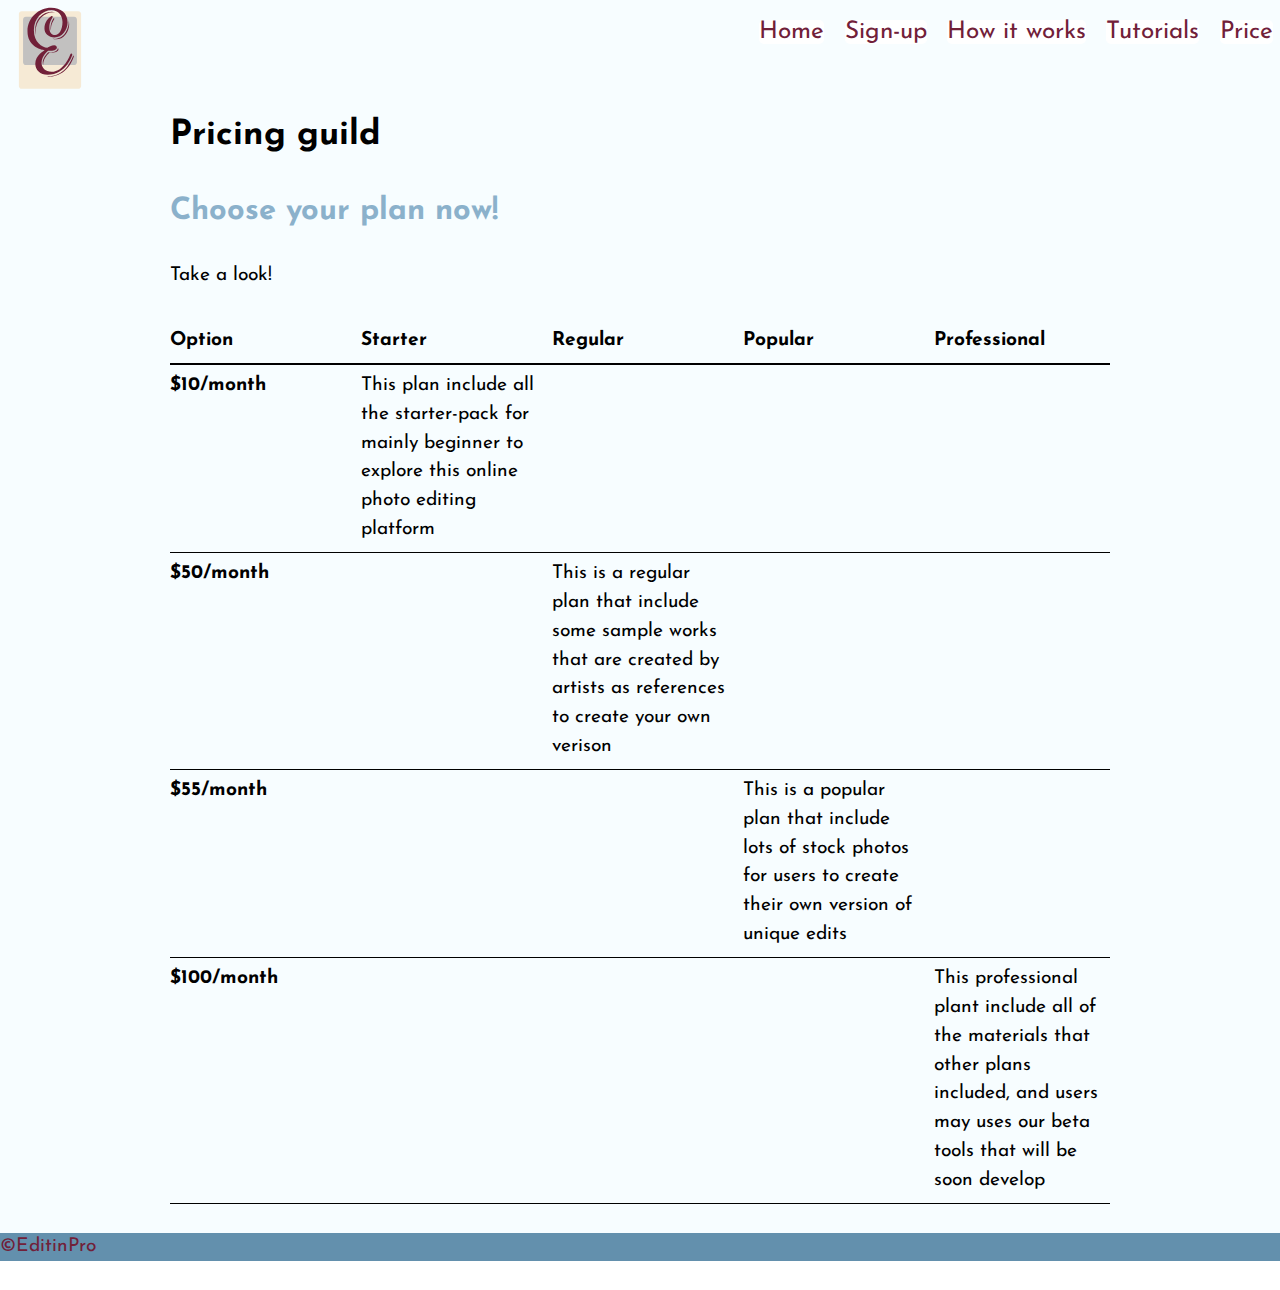
<file: pricing.html>
<!DOCTYPE html>
<html lang="en-ca">
<head>
  <meta charset="utf-8">
  <title>pricing</title>
  <meta name="viewport" content="width=device-width,initial-scale=1">
  <link href="css/modules.css" rel="stylesheet">
  <link href="css/grid.css" rel="stylesheet">
  <link href="css/type.css" rel="stylesheet">
  <link href="css/main.css" rel="stylesheet">
  <link href="https://fonts.googleapis.com/css?family=Josefin+Sans:400,600,700" rel="stylesheet">
</head>
<body>
  <header>
    <nav class="grid w-1">
      <div class="unit xs-1 s-1 m-1-3 l-1-3">
        <img class="logo" src="icon/logo.svg" alt="">
      </div>
      <ul class="push-1-2 list-group-inline unit xs-1 s-1 m-2-3 l-2-3 pad-t-1-2 text-right">
        <li class="gutter-1-4"><a class="current giga" href="index.html">Home</a></li>
        <li class="gutter-1-4"><a class="giga" href="sign-up.html">Sign-up</a></li>
        <li class="gutter-1-4"><a class="giga" href="tour.html">How it works</a></li>
        <li class="gutter-1-4"><a class="giga" href="#">Tutorials</a></li>
        <li class="gutter-1-4"><a class="giga" href="pricing.html">Price</a></li>
      </ul>
    </nav>
  </header>

  <main>
    <div class="gutter wrapper">
      <h1>Pricing guild</h1>
      <h2>Choose your plan now!</h2>

      <div class="table-wrapper scrollable">
        <table>
          <caption class="not-italic">Take a look!</caption>
          <thead>
            <tr>
              <th class="option">Option</th>
              <th class="starter">Starter</th>
              <th class="regular">Regular</th>
              <th class="popular">Popular</th>
              <th class="pro">Professional</th>
            </tr>
          </thead>
          <tbody>
            <tr>
              <th scope="row">$10/month</th>
              <td>This plan include all the starter-pack for mainly beginner to explore this online photo editing platform</td>
              <td>
              </td>
              <td>
              </td>
              <td>
              </td>
            </tr>
            <tr>
              <th scope="row">$50/month</th>
              <td>
              </td>
              <td>This is a regular plan that include some sample works that are created by artists as references to create your own verison</td>
              <td>
              </td>
              <td>
              </td>
            </tr>
            <tr>
              <th scope="row">$55/month</th>
              <td>
              </td>
              <td>
              </td>
              <td>This is a popular plan that include lots of stock photos for users to create their own version of unique edits </td>
              <td>
              </td>
            </tr>
            <tr>
              <th scope="row">$100/month</th>
              <td>
              </td>
              <td>
              </td>
              <td>
              </td>
              <td>This professional plant include all of the materials that other plans included, and users may uses our beta tools that will be soon develop</td>
            </tr>
          </tbody>
        </table>
      </div>
    </div>
  </main>

  <footer>
    <p>©EditinPro</p>
  </footer>
</body>
</html>
</file>
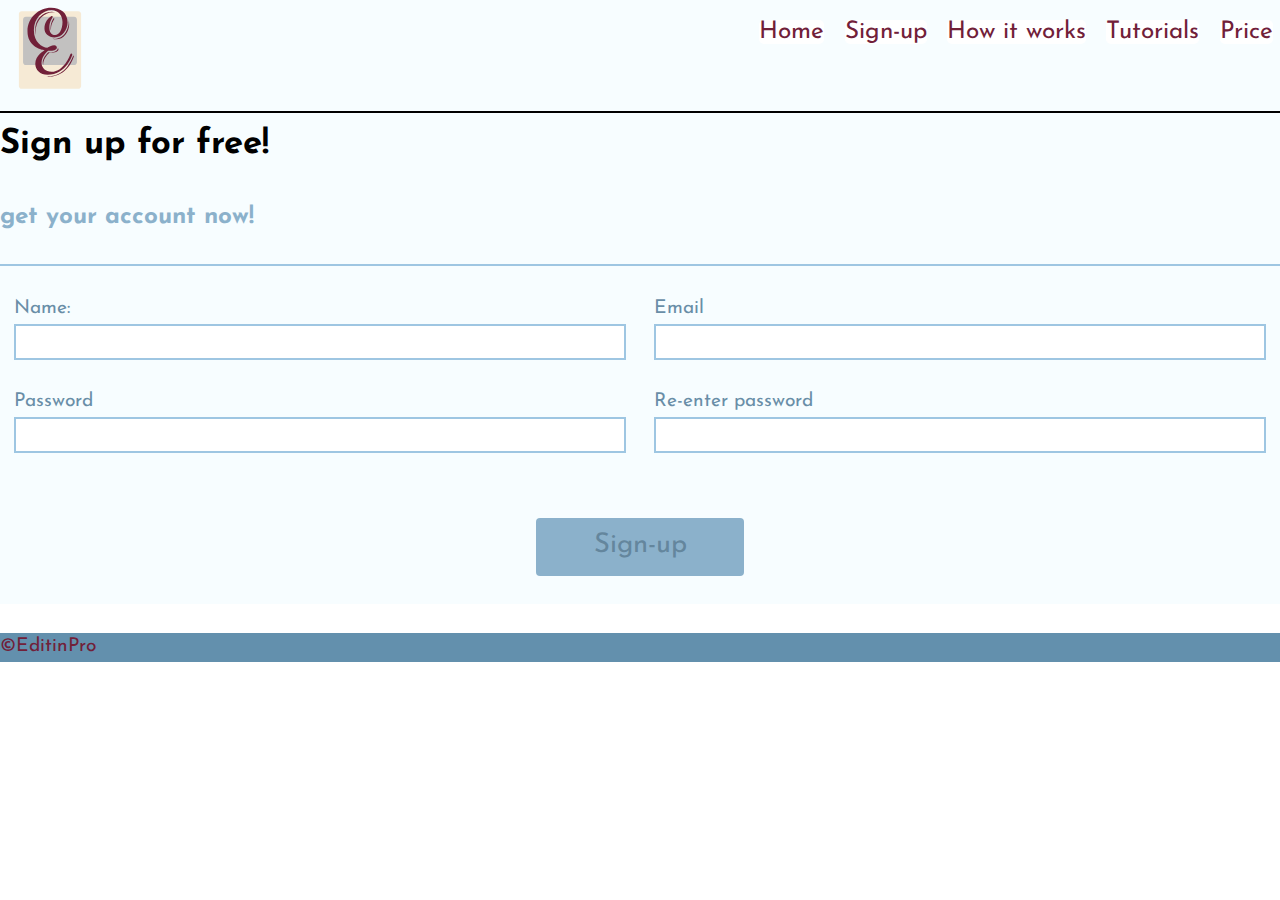
<file: sign-up.html>
<!DOCTYPE html>
<html lang="en-ca">
<head>
  <meta charset="utf-8">
  <title>Sign Up</title>
  <meta name="viewport" content="width=device-width,initial-scale=1">
  <link href="css/modules.css" rel="stylesheet">
  <link href="css/grid.css" rel="stylesheet">
  <link href="css/type.css" rel="stylesheet">
  <link href="css/main.css" rel="stylesheet">
  <link href="https://fonts.googleapis.com/css?family=Josefin+Sans:400,600,700" rel="stylesheet">
</head>
<body>
  <header>
    <nav class="grid w-1">
      <div class="unit xs-1 s-1 m-1-3 l-1-3">
        <img class="logo" src="icon/logo.svg" alt="">
      </div>
      <ul class="push-1-2 list-group-inline unit xs-1 s-1 m-2-3 l-2-3 pad-t-1-2 text-right">
        <li class="gutter-1-4"><a class="current giga" href="index.html">Home</a></li>
        <li class="gutter-1-4"><a class="giga" href="sign-up.html">Sign-up</a></li>
        <li class="gutter-1-4"><a class="giga" href="tour.html">How it works</a></li>
        <li class="gutter-1-4"><a class="giga" href="#">Tutorials</a></li>
        <li class="gutter-1-4"><a class="giga" href="pricing.html">Price</a></li>
      </ul>
    </nav>
  </header>
  <main>
    <form class="" action="https://formspree.io/chan0398@algonquinlive.com" method="POST">
      <fieldset>
        <h1 class="unit xs-1 s-1 m-1 l-1 bold push">Sign up for free!</h1>
        <h2 class="giga">get your account now!</h2>
        <hr>
        <div class="grid">
          <div class="unit xs-1 s-1 m-1-2 l-1-2 gutter-1-2 push">
            <label for="name">Name:</label>
            <input id="name">
          </div>
          <div class="unit xs-1 s-1 m-1-2 l-1-2 gutter-1-2 push">
            <label for="email">Email</label>
            <input id="email" type="email" name="email">
          </div>
          <div class="unit xs-1 s-1 m-1-2 l-1-2 gutter-1-2 push">
            <label for="password">Password</label>
            <input id="password" type="password" name="password">
          </div>
          <div class="unit xs-1 s-1 m-1-2 l-1-2 gutter-1-2">
            <label for="passwordtwo">Re-enter password</label>
            <input id="passwordtwo" type="password" name="password">
          </div>
        </div>
      </fieldset>
    </form>
    <div class="text-center push pad-b">
      <button class="tera gutter-2" type="submit">Sign-up</button>
    </div>
  </main>

  <footer>
    <p>©EditinPro</p>
  </footer>
</body>
</html>
</file>
<file: css/modules.css>
/*
 * Modulifier || Code released under the UNLICENSE
 * Code under other copyrights & licenses listed below.
 * https://modulifier.web-dev.tools/#responsive;images;list-group;embed;media-object;icons;hidden;positioning;nice-lists;forms;buttons;accessibility;print
 */

@-moz-viewport { width: device-width; scale: 1; }
@-ms-viewport { width: device-width; scale: 1; }
@-o-viewport { width: device-width; scale: 1; }
@-webkit-viewport { width: device-width; scale: 1; }
@viewport { width: device-width; scale: 1; }

html {
  box-sizing: border-box;
  -moz-text-size-adjust: 100%;
  -ms-text-size-adjust: 100%;
  -webkit-text-size-adjust: 100%;
  text-size-adjust: 100%;
}

*, *::before, *::after {
  box-sizing: inherit;
}

body {
  margin: 0;
}

article,
aside,
details,
figcaption,
figure,
footer,
header,
main,
menu,
nav,
section,
summary {
  display: block;
}

audio,
canvas,
progress,
video {
  display: inline-block;
  vertical-align: baseline;
}

template {
  display: none;
}

details {
  cursor: pointer;
}

audio:not([controls]) {
  display: none;
  height: 0;
}

a,
area,
button,
input,
label,
select,
textarea,
[tabindex] {
  -ms-touch-action: manipulation;
  touch-action: manipulation;
}

img {
  border: 0;
}

.img-flex {
  display: block;
  width: 100%;
}

svg {
  fill: currentColor;
}

svg:not(:root) {
  overflow: hidden;
}

svg.img-flex {
  width: 100%;
  height: 100%;
}

.image-replacement, .ir {
  overflow: hidden;
  direction: ltr;
  text-align: left;
  text-indent: 100%;
  white-space: nowrap;
}

.list-group, .list-group-inline, .list-group--inline {
  padding-left: 0;
  list-style-type: none;
}

.list-group > dd {
  margin-left: 0;
}

.list-group-inline::before,
.list-group-inline::after,
.list-group--inline::before,
.list-group--inline::after {
  content: "";
  display: table;
}

.list-group-inline::after,
.list-group--inline::after {
  clear: both;
}

.list-group-inline > li,
.list-group--inline > li {
  display: inline-block;
}

.list-group-inline > dt,
.list-group--inline > dt {
  clear: left;
  float: left;
  width: 11em;
}

.list-group-inline > dd,
.list-group--inline > dd {
  float: left;
  min-width: 12em;
}

.embed {
  margin-left: 0;
  margin-right: 0;
  overflow: hidden;
  position: relative;
  width: 100%;
}

.embed-1by1, .embed--1by1 {
  padding-top: 100%; /* Square */
}

.embed-4by3, .embed--4by3 {
  padding-top: 75%; /* Traditional TV/computer screens */
}

.embed-iso216, .embed--iso216 {
  padding-top: 70.92%; /* A-standard paper sizes */
}

.embed-3by2, .embed--3by2 {
  padding-top: 66.6%; /* Classic 35 mm film & most digital photos, landscape */
}

.embed-2by3, .embed--2by3 {
  padding-top: 150%; /* Classic 35 mm film & most digital photos, portrait */
}

.embed-golden, .embed--golden {
  padding-top: 61.8%; /* The Golden Ratio */
}

.embed-16by9, .embed--16by9 {
  padding-top: 56.25%; /* HD TV */
}

.embed-185by100, .embed--185by100 {
  padding-top: 54.05%; /* Common widescreen cinema */
}

.embed-24by10, .embed--24by10 {
  padding-top: 41.667%; /* Widescreen cinema: 2.4:1 */
}

.embed-3by1, .embed--3by1 {
  padding-top: 33.3333%; /* Panorama photos */
}

.embed-4by1, .embed--4by1 {
  padding-top: 25%; /* Polyvision */
}

.embed-5by1, .embed--5by1 {
  padding-top: 20%; /* Really wide... */
}

.embed-item, .embed__item {
  min-height: 100%;
  left: 0;
  position: absolute;
  top: 0;
  width: 100%;
}

.media {
  overflow: hidden;
}

.media-img, .media__img {
  float: left;
}

.media-img-reversed, .media__img--reversed {
  float: right;
}

.media-img-stacked, .media__img--stacked {
  float: none;
}

.media-body, .media__body {
  overflow: hidden;
  min-width: 12em; /* Slightly less than 200px, responsiveness built in */
}

.icon {
  display: inline-block;
  position: relative;
  background: transparent none no-repeat center center;
  background-size: contain;
  vertical-align: middle;
}

.i-16, .i--16 {
  height: 16px;
  width: 16px;
}

.i-18, .i--18 {
  height: 18px;
  width: 18px;
}

.i-24, .i--24 {
  height: 24px;
  width: 24px;
}

.i-32, .i--32 {
  height: 32px;
  width: 32px;
}

.i-48, .i--48 {
  height: 48px;
  width: 48px;
}

.i-64, .i--64 {
  height: 64px;
  width: 64px;
}

.i-96, .i--96 {
  height: 96px;
  width: 96px;
}

.i-128, .i--128 {
  height: 128px;
  width: 128px;
}

.i-192, .i--192 {
  height: 192px;
  width: 192px;
}

.i-256, .i--256 {
  height: 256px;
  width: 256px;
}

.icon img,
.icon svg {
  left: 0;
  height: 100%;
  position: absolute;
  top: 0;
  width: 100%;
  fill: currentColor;
}

.icon-label {
  vertical-align: middle;
}

.icon-link,
.icon-link:focus,
.icon-link:hover {
  text-decoration: none;
}

[hidden], .hidden {
  /* stylelint-disable declaration-no-important */
  display: none !important;
  visibility: hidden !important;
  /* stylelint-enable */
}

.visually-hidden {
  height: 1px;
  margin: -1px;
  overflow: hidden;
  padding: 0;
  position: absolute;
  width: 1px;
  border: 0;
  clip: rect(0 0 0 0);
}

.visually-hidden.focusable:active, .visually-hidden.focusable:focus {
  height: auto;
  margin: 0;
  overflow: visible;
  position: static;
  width: auto;
  clip: auto;
}

.invisible {
  visibility: hidden;
}

.chop,
.crop {
  overflow: hidden;
}

.truncate {
  max-width: 100%;
  overflow: hidden;
  width: 100%;
  text-overflow: ellipsis;
  white-space: nowrap;
}

.scrollable {
  max-width: 100%;
  overflow-x: auto;
  overflow-y: hidden;
  -webkit-overflow-scrolling: touch;
}

.clearfix::after {
  content: " ";
  display: block;
  clear: both;
}

.left {
  float: left;
}

.right {
  float: right;
}

.center-text,
.center-flow {
  text-align: center;
}

.center-block {
  margin-left: auto;
  margin-right: auto;
}

.no-auto-margins,
.not-centered {
  margin-left: 0;
  margin-right: 0;
}

.center-content,
.center-content-vertical,
.center-contents,
.center-contents-vertical {
  display: -webkit-flex;
  display: -ms-flexbox;
  display: flex;
  -webkit-justify-content: center;
  -ms-flex-pack: center;
  justify-content: center;
  -webkit-align-items: center;
  -ms-flex-align: center;
  align-items: center;
  -webkit-align-content: center;
  -ms-flex-line-pack: center;
  align-content: center;
  -webkit-flex-direction: column wrap;
  -ms-flex-direction: column wrap;
  flex-flow: column wrap;
}

.center-content-horizontal,
.center-contents-horizontal {
  display: -webkit-flex;
  display: -ms-flexbox;
  display: flex;
  -webkit-justify-content: center;
  -ms-flex-pack: center;
  justify-content: center;
  -webkit-align-items: center;
  -ms-flex-align: center;
  align-items: center;
  -webkit-align-content: center;
  -ms-flex-line-pack: center;
  align-content: center;
  -webkit-flex-direction: row wrap;
  -ms-flex-direction: row wrap;
  flex-flow: row wrap;
}

.inline {
  display: inline;
}

.block {
  display: block;
}

.inline-block, .ib {
  display: inline-block;
}

.valign-top {
  vertical-align: top;
}

.valign-bottom {
  vertical-align: bottom;
}

.valign-middle {
  vertical-align: middle;
}

.fixed {
  position: fixed;
}

.relative {
  position: relative;
}

[class*="pin-"],
.absolute {
  position: absolute;
}

.static {
  position: static;
}

.zindex-1 {
  z-index: 1;
}

.zindex-2 {
  z-index: 2;
}

.zindex-3 {
  z-index: 3;
}

.zindex-1000 {
  z-index: 1000;
}

.pin-top-left,
.pin-left-top,
.pin-tl,
.pin-lt {
  top: 0;
  left: 0;
}

.pin-top-right,
.pin-right-top,
.pin-tr,
.pin-rt {
  top: 0;
  right: 0;
}

.pin-bottom-left,
.pin-left-bottom,
.pin-bl,
.pin-lb {
  bottom: 0;
  left: 0;
}

.pin-bottom-right,
.pin-right-bottom,
.pin-br,
.pin-rb {
  bottom: 0;
  right: 0;
}

.pin-top-center,
.pin-center-top,
.pin-tc,
.pin-ct {
  left: 50%;
  top: 0;
  transform: translateX(-50%);
}

.pin-bottom-center,
.pin-center-bottom,
.pin-bc,
.pin-cb {
  bottom: 0;
  left: 50%;
  transform: translateX(-50%);
}

.pin-center-left,
.pin-left-center,
.pin-cl,
.pin-lc {
  left: 0;
  top: 50%;
  transform: translateY(-50%);
}

.pin-center-right,
.pin-right-center,
.pin-cr,
.pin-rc {
  right: 0;
  top: 50%;
  transform: translateY(-50%);
}

.pin-center, .pin-c {
  left: 50%;
  top: 50%;
  transform: translate(-50%, -50%);
}

.width-quarter, .w-1-4 {
  width: 25%;
}

.width-half, .w-1-2 {
  width: 50%;
}

.width-full, .w-1 {
  width: 100%;
}

.height-quarter, .h-1-4 {
  height: 25%;
}

.height-half, .h-1-2 {
  height: 50%;
}

.height-full, .h-1 {
  height: 100%;
}

ul {
  list-style-type: none;
}

ul > li::before {
  content: "·";
  float: left;
  margin-left: -1.6em;
  width: 1.3em;
  text-align: right;
}

ol {
  counter-reset: ol-simple-numbers;
  list-style-type: none;
}

ol > li::before {
  float: left;
  margin-left: -1.6em;
  width: 1.3em;
  counter-increment: ol-simple-numbers;
  content: counter(ol-simple-numbers);
  text-align: right;
}

.list-group > li::before,
.list-group-inline > li::before,
.list-group--inline > li::before {
  content: none;
}

/* stylelint-disable no-descending-specificity */

/*
 * (c) Nicolas Gallagher and Jonathan Neal of Normalize.css || MIT License
 *     https://necolas.github.io/normalize.css/
 */

button,
input,
optgroup,
select,
textarea {
  color: inherit;
  font: inherit;
  margin: 0;
}

button,
input {
  overflow: visible;
}

button,
select {
  text-transform: none;
}

button,
html [type="button"],
[type="reset"],
[type="submit"] {
  -webkit-appearance: button;
  cursor: pointer;
}

button[disabled],
html input[disabled] {
  cursor: default;
}

button::-moz-focus-inner,
input::-moz-focus-inner {
  border: 0;
  padding: 0;
}

[type="checkbox"],
[type="radio"] {
  opacity: 0;
  position: absolute;
  height: 1px;
  width: 1px;
}

[type="number"]::-webkit-inner-spin-button,
[type="number"]::-webkit-outer-spin-button {
  height: auto;
}

[type="search"]::-webkit-search-cancel-button,
[type="search"]::-webkit-search-decoration {
  -webkit-appearance: none;
}

fieldset {
  padding-left: 0;
  padding-right: 0;

  border: 0;
  border-top: 2px solid #666;
}

legend {
  color: inherit;
  display: table;
  max-width: 100%;
  padding: 0 .3em 0 0;
  white-space: normal;

  border: 0;

  font-weight: bold;
}

optgroup {
  font-weight: bold;
}

::-webkit-input-placeholder {
  color: inherit;
  opacity: .54;
}

::-webkit-file-upload-button {
  -webkit-appearance: button;
  font: inherit;
}

/* End Normalize.css code */

label,
.label-block {
  display: block;
  cursor: pointer;
}

[type="checkbox"] + label,
[type="radio"] + label,
.label-inline {
  display: inline-block;
}

input:not([type]),
[type="text"],
[type="number"],
[type="search"],
[type="url"],
[type="email"],
[type="password"],
[type="tel"],
[type="datetime-local"],
[type="month"],
[type="week"],
[type="date"],
[type="time"],
[type="range"],
select,
textarea {
  -moz-appearance: none;
  -webkit-appearance: none;
  appearance: none;
}

input,
textarea {
  display: block;
  width: 100%;

  background-color: #fff;
  border: 2px solid #666;
  border-radius: 0;

  vertical-align: middle;
}

label {
  vertical-align: middle;
}

textarea {
  max-width: 100%;
  min-height: 4em;
  overflow: auto;
}

[type="color"] {
  display: inline-block;
  width: 2em;
}

select {
  display: block;
  width: 100%;

  background-image: url("data:image/svg+xml,%3Csvg xmlns='http://www.w3.org/2000/svg' width='256' height='256' viewBox='0 0 256 256'%3E%3Cpath fill='none' stroke='%23000' stroke-miterlimit='10' stroke-width='70' d='M36.3 82.1l91.9 91.8 91.5-91.8'/%3E%3C/svg%3E");
  background-repeat: no-repeat;
  background-position: calc(100% - .4em) center;
  background-size: 18px auto;
  background-color: #fff;
  border: 2px solid #666;
  border-radius: 0;
}

[type="checkbox"] + label::before {
  content: " ";
  display: inline-block;
  height: 1.8em;
  margin-right: .3em;
  position: relative;
  vertical-align: middle;
  top: -.1em;
  width: 1.8em;

  background-color: #fff;
  background-size: cover;
  border: 2px solid #666;

  line-height: inherit;
}

[type="checkbox"]:checked + label::before {
  background-image: url("data:image/svg+xml,%3Csvg xmlns='http://www.w3.org/2000/svg' width='256' height='256' viewBox='0 0 256 256'%3E%3Cpath fill='none' stroke='%23000' stroke-miterlimit='10' stroke-width='50' d='M49.9 130.1l50.8 50.7L206.1 75.2'/%3E%3C/svg%3E");
}

[type="checkbox"]:focus + label::before {
  outline: 3px solid #000;
  z-index: 1000;
}

[type="radio"] + label::before {
  content: " ";
  display: inline-block;
  height: 1.8em;
  margin-right: .3em;
  position: relative;
  vertical-align: middle;
  top: -.1em;
  width: 1.8em;

  background-color: #fff;
  background-size: cover;
  border: 2px solid #666;
  border-radius: 50%;

  line-height: inherit;
}

[type="radio"]:checked + label::before {
  background-image: url("data:image/svg+xml,%3Csvg xmlns='http://www.w3.org/2000/svg' width='256' height='256' viewBox='0 0 256 256'%3E%3Ccircle cx='128' cy='128' r='70.4'/%3E%3C/svg%3E");
}

[type="radio"]:focus + label::before,
[type="radio"] + label:focus::before {
  box-shadow: 0 0 0 3px #000;
  z-index: 1000;
}

[type="range"] {
  border: 0;
  background-color: #fff;
}

[type="range"]::-webkit-slider-runnable-track {
  height: 6px;

  -webkit-appearance: none;
  appearance: none;
  background-color: #ccc;
  border: 0;
  border-radius: 3px;
}

[type="range"]:active::-webkit-slider-runnable-track {
  background-color: #ccc;
}

[type="range"]::-moz-range-track {
  height: 6px;

  -moz-appearance: none;
  appearance: none;
  background-color: #ccc;
  border: 0;
  border-radius: 3px;
}

[type="range"]:active::-moz-range-track {
  background-color: #ccc;
}

[type="range"]::-ms-track {
  height: 6px;

  -ms-appearance: none;
  appearance: none;
  background-color: #ccc;
  border: 0;
  border-radius: 3px;
}

[type="range"]:active::-ms-track {
  background-color: #ccc;
}

[type="range"]::-webkit-slider-thumb {
  margin-top: -4px;
  height: 16px;
  width: 16px;

  -webkit-appearance: none;
  appearance: none;
  background-color: #000;
  border: none;
  border-radius: 50%;
}

[type="range"]:hover::-webkit-slider-thumb {
  background-color: #000;
}

[type="range"]:active::-webkit-slider-thumb {
  background-color: #000;
}

[type="range"]::-moz-range-thumb {
  margin-top: -4px;
  height: 16px;
  width: 16px;

  -webkit-appearance: none;
  appearance: none;
  background-color: #000;
  border: none;
  border-radius: 50%;
}

[type="range"]:hover::-moz-range-thumb {
  background-color: #000;
}

[type="range"]:active::-moz-range-thumb {
  background-color: #000;
}

[type="range"]::-ms-thumb {
  margin-top: -4px;
  height: 16px;
  width: 16px;

  -webkit-appearance: none;
  appearance: none;
  background-color: #000;
  border: none;
  border-radius: 50%;
}

[type="range"]:hover::-ms-thumb {
  background-color: #000;
}

[type="range"]:active::-ms-thumb {
  background-color: #000;
}

[type="checkbox"].hide-custom-input + label::before,
[type="checkbox"] + .hide-custom-input::before,
[type="radio"].hide-custom-input + label::before,
[type="radio"] + .hide-custom-input::before {
  content: none;
  display: none;
}

/* stylelint-enable */

.link-box {
  display: block;
  text-decoration: none;
}

button,
.btn {
  cursor: pointer;
  display: inline-block;
  margin: 0;
  overflow: visible;
  padding: .375em .75em .42em;
  -webkit-appearance: none;
  -moz-appearance: none;
  appearance: none;
  background-color: #333;
  border-radius: 4px;
  border: 3px solid #333;
  color: #fff;
  font: inherit;
  text-decoration: none;
  text-transform: none;
}

button::-moz-focus-inner {
  border: 0;
  padding: 0;
}

button:focus,
button:hover,
.btn:focus,
.btn:hover {
  background-color: #000;
  border-color: #000;
  color: #fff;
}

button[disabled] {
  cursor: default;
}

.btn-light, .btn--light {
  background-color: #e2e2e2;
  border-color: #e2e2e2;
  color: #000;
}

.btn-light:focus,
.btn-light:hover,
.btn--light:focus,
.btn--light:hover {
  background-color: #666;
  border-color: #666;
  color: #fff;
}

.btn-ghost,
.btn--ghost {
  background-color: transparent;
  border-color: #333;
  color: #000;
}

.btn-ghost:focus,
.btn-ghost:hover,
.btn--ghost:focus,
.btn--ghost:hover {
  background-color: #e2e2e2;
  border-color: #000;
  color: #000;
}

.btn-link {
  display: inline;
  padding: 0;
  background-color: transparent;
  border-radius: 0;
  border: 0;
  color: inherit;
}

.btn-link:focus,
.btn-link:hover {
  background-color: transparent;
  color: inherit;
}

a:hover, a:active {
  outline: none;
}

a:focus,
[tabindex="0"]:focus,
details:focus,
summary:focus,
input:focus,
textarea:focus,
button:focus,
select:focus {
  outline: 3px solid #000;
  outline-offset: 0;
}

a:focus, [tabindex="0"]:focus {
  outline-offset: 3px;
}

.skip-links {
  margin: 0;
  padding: 0;
  list-style-type: none;
}

.skip-links > li::before {
  content: none; /* Remove the bullets if nice lists is selected */
}

.skip-links a,
.skip-links button {
  padding: .5em .75em;
  position: absolute;
  top: -10em;
  z-index: 10000; /* To make sure they're always on top */
  background-color: #000;
  border: 0;
  color: #fff;
  font-size: 1.125rem;
  font-weight: bold;
  text-decoration: none;
}

.skip-links a:focus,
.skip-links button:focus {
  outline-offset: 3px;
  top: 0;
}

[aria-busy="true"] {
  cursor: progress;
}

[aria-controls] {
  cursor: pointer;
}

[aria-disabled] {
  cursor: default;
}

.print-only {
  display: none;
  visibility: hidden;
}

@media print {

  .no-print {
    display: none;
    visibility: hidden;
  }

  .print-only {
    display: block;
    visibility: visible;
  }

  /*
   * (c) HTML5 Boilerplate || MIT License
   *     https://html5boilerplate.com/
   */

  /* stylelint-disable declaration-no-important */

  *, *::before, *::after, *::first-letter, *::first-line {
    background: none transparent !important;
    color: #000 !important;
    box-shadow: none !important;
    text-shadow: none !important;
  }

  /* stylelint-enable */

  a, a:visited {
    text-decoration: underline;
  }

  a[href]::after {
    content: " (" attr(href) ")";
  }

  abbr[title]::after {
    content: " (" attr(title) ")";
  }

  a[href^="#"]::after,
  a[href^="javascript:"]::after {
    content: "";
  }

  pre, blockquote {
    page-break-inside: avoid;
  }

  thead {
    display: table-header-group;
  }

  tr, img {
    page-break-inside: avoid;
  }

  p, h1, h2, h3, h4, h5, h6 {
    orphans: 3;
    widows: 3;
  }

  h1, h2, h3, h4, h5, h6 {
    page-break-after: avoid;
  }

  /* End HTML5 Boilerplate code */
}
</file>
<file: css/grid.css>
/*
  Gridifier || Code released under the UNLICENSE
  https://gridifier.web-dev.tools/#xs,4,0,0,0;s,4,25,0,0;m,4,38,1,1;l,4,60,1,1
*/

.grid {
  margin: 0;
  padding: 0;
  letter-spacing: -.31em;
  text-rendering: optimizeSpeed;
  display: -webkit-flex;
  display: -ms-flexbox;
  display: flex;
  -webkit-flex-flow: row wrap;
  -ms-flex-flow: row wrap;
  flex-flow: row wrap;
}

.grid-bottom {
  -webkit-align-items: flex-end;
  -ms-align-items: flex-end;
  align-items: flex-end;
}

.grid-middle {
  -webkit-align-items: center;
  -ms-align-items: center;
  align-items: center;
}

.grid-stretch {
  -webkit-align-items: stretch;
  -ms-align-items: stretch;
  align-items: stretch;
}

.opera-only :-o-prefocus,
.grid {
  word-spacing: -.43em;
}

.unit {
  letter-spacing: normal;
  text-rendering: auto;
  vertical-align: top;
  word-spacing: normal;
  display: inline-block;
  visibility: visible;
}

.grid-bottom .unit {
  vertical-align: bottom;
}

.grid-middle .unit {
  vertical-align: middle;
}

[class*="unit-push-"],
[class*="unit-pull-"] {
  position: relative;
}

.unit-xs-hidden {
  display: none;
  visibility: hidden;
}

.unit-xs-centered {
  margin: 0 auto;
}

.unit-xs-1,
.xs-1 {
  display: block;
  visibility: visible;
  width: 100%;
}

.unit-xs-1-2,
.xs-1-2 {
  width: 50%;
}

.unit-xs-1-3,
.xs-1-3 {
  width: 33.3333%;
}

.unit-xs-2-3,
.xs-2-3 {
  width: 66.6667%;
}

.unit-xs-1-4,
.xs-1-4 {
  width: 25%;
}

.unit-xs-3-4,
.xs-3-4 {
  width: 75%;
}

.unit-xs-1-2,
.xs-1-2,
.unit-xs-1-3,
.xs-1-3,
.unit-xs-2-3,
.xs-2-3,
.unit-xs-1-4,
.xs-1-4,
.unit-xs-3-4,
.xs-3-4 {
  display: inline-block;
  visibility: visible;
}

@media only screen and (min-width: 25em) {

  .unit-s-hidden {
    display: none;
    visibility: hidden;
  }

  .unit-s-centered {
    margin: 0 auto;
  }

  .unit-s-1,
  .s-1 {
    display: block;
    visibility: visible;
    width: 100%;
  }

  .unit-s-1-2,
  .s-1-2 {
    width: 50%;
  }

  .unit-s-1-3,
  .s-1-3 {
    width: 33.3333%;
  }

  .unit-s-2-3,
  .s-2-3 {
    width: 66.6667%;
  }

  .unit-s-1-4,
  .s-1-4 {
    width: 25%;
  }

  .unit-s-3-4,
  .s-3-4 {
    width: 75%;
  }

  .unit-s-1-2,
  .s-1-2,
  .unit-s-1-3,
  .s-1-3,
  .unit-s-2-3,
  .s-2-3,
  .unit-s-1-4,
  .s-1-4,
  .unit-s-3-4,
  .s-3-4 {
    display: inline-block;
    visibility: visible;
  }

}

@media only screen and (min-width: 38em) {

  .unit-m-hidden {
    display: none;
    visibility: hidden;
  }

  .unit-m-centered {
    margin: 0 auto;
  }

  .unit-m-1,
  .m-1 {
    display: block;
    visibility: visible;
    width: 100%;
  }

  .unit-offset-m-0 {
    margin-left: 0;
  }

  .unit-push-m-0,
  .unit-pull-m-0 {
    left: 0;
  }

  .unit-m-1-2,
  .m-1-2 {
    width: 50%;
  }

  .unit-offset-m-1-2 {
    margin-left: 50%;
  }

  .unit-push-m-1-2 {
    left: 50%;
  }

  .unit-pull-m-1-2 {
    left: -50%;
  }

  .unit-m-1-3,
  .m-1-3 {
    width: 33.3333%;
  }

  .unit-offset-m-1-3 {
    margin-left: 33.3333%;
  }

  .unit-push-m-1-3 {
    left: 33.3333%;
  }

  .unit-pull-m-1-3 {
    left: -33.3333%;
  }

  .unit-m-2-3,
  .m-2-3 {
    width: 66.6667%;
  }

  .unit-offset-m-2-3 {
    margin-left: 66.6667%;
  }

  .unit-push-m-2-3 {
    left: 66.6667%;
  }

  .unit-pull-m-2-3 {
    left: -66.6667%;
  }

  .unit-m-1-4,
  .m-1-4 {
    width: 25%;
  }

  .unit-offset-m-1-4 {
    margin-left: 25%;
  }

  .unit-push-m-1-4 {
    left: 25%;
  }

  .unit-pull-m-1-4 {
    left: -25%;
  }

  .unit-m-3-4,
  .m-3-4 {
    width: 75%;
  }

  .unit-offset-m-3-4 {
    margin-left: 75%;
  }

  .unit-push-m-3-4 {
    left: 75%;
  }

  .unit-pull-m-3-4 {
    left: -75%;
  }

  .unit-m-1-2,
  .m-1-2,
  .unit-m-1-3,
  .m-1-3,
  .unit-m-2-3,
  .m-2-3,
  .unit-m-1-4,
  .m-1-4,
  .unit-m-3-4,
  .m-3-4 {
    display: inline-block;
    visibility: visible;
  }

}

@media only screen and (min-width: 60em) {

  .unit-l-hidden {
    display: none;
    visibility: hidden;
  }

  .unit-l-centered {
    margin: 0 auto;
  }

  .unit-l-1,
  .l-1 {
    display: block;
    visibility: visible;
    width: 100%;
  }

  .unit-offset-l-0 {
    margin-left: 0;
  }

  .unit-push-l-0,
  .unit-pull-l-0 {
    left: 0;
  }

  .unit-l-1-2,
  .l-1-2 {
    width: 50%;
  }

  .unit-offset-l-1-2 {
    margin-left: 50%;
  }

  .unit-push-l-1-2 {
    left: 50%;
  }

  .unit-pull-l-1-2 {
    left: -50%;
  }

  .unit-l-1-3,
  .l-1-3 {
    width: 33.3333%;
  }

  .unit-offset-l-1-3 {
    margin-left: 33.3333%;
  }

  .unit-push-l-1-3 {
    left: 33.3333%;
  }

  .unit-pull-l-1-3 {
    left: -33.3333%;
  }

  .unit-l-2-3,
  .l-2-3 {
    width: 66.6667%;
  }

  .unit-offset-l-2-3 {
    margin-left: 66.6667%;
  }

  .unit-push-l-2-3 {
    left: 66.6667%;
  }

  .unit-pull-l-2-3 {
    left: -66.6667%;
  }

  .unit-l-1-4,
  .l-1-4 {
    width: 25%;
  }

  .unit-offset-l-1-4 {
    margin-left: 25%;
  }

  .unit-push-l-1-4 {
    left: 25%;
  }

  .unit-pull-l-1-4 {
    left: -25%;
  }

  .unit-l-3-4,
  .l-3-4 {
    width: 75%;
  }

  .unit-offset-l-3-4 {
    margin-left: 75%;
  }

  .unit-push-l-3-4 {
    left: 75%;
  }

  .unit-pull-l-3-4 {
    left: -75%;
  }

  .unit-l-1-2,
  .l-1-2,
  .unit-l-1-3,
  .l-1-3,
  .unit-l-2-3,
  .l-2-3,
  .unit-l-1-4,
  .l-1-4,
  .unit-l-3-4,
  .l-3-4 {
    display: inline-block;
    visibility: visible;
  }

}

.unit-content-distribute,
.content-distribute {
  display: -ms-flexbox;
  display: -webkit-flex;
  display: flex;
  -ms-flex-direction: column;
  -webkit-flex-direction: column;
  flex-direction: column;
  -ms-flex-pack: justify;
  -webkit-justify-content: space-between;
  justify-content: space-between;
}

.unit-content-center,
.unit-content-center-vertical {
  display: -webkit-flex;
  display: -ms-flexbox;
  display: flex;
  -webkit-justify-content: center;
  -ms-flex-pack: center;
  justify-content: center;
  -webkit-align-items: center;
  -ms-flex-align: center;
  align-items: center;
  -webkit-align-content: center;
  -ms-flex-line-pack: center;
  align-content: center;
  -webkit-flex-direction: column wrap;
  -ms-flex-direction: column wrap;
  flex-flow: column wrap;
}

.unit-content-center-horizontal {
  display: -webkit-flex;
  display: -ms-flexbox;
  display: flex;
  -webkit-justify-content: center;
  -ms-flex-pack: center;
  justify-content: center;
  -webkit-align-items: center;
  -ms-flex-align: center;
  align-items: center;
  -webkit-align-content: center;
  -ms-flex-line-pack: center;
  align-content: center;
  -webkit-flex-direction: row wrap;
  -ms-flex-direction: row wrap;
  flex-flow: row wrap;
}

.content-fill,
.content-stretch {
  -ms-flex-grow: 2;
  -webkit-flex-grow: 2;
  flex-grow: 2;
  max-width: 100%; /* @bugfix: IE 10, 11 */
}

.content-shrink {
  -ms-align-self: center;
  -webkit-align-self: center;
  align-self: center;
}
</file>
<file: css/type.css>
/*
  Typografier || Code released under the UNLICENSE
  https://typografier.web-dev.tools/#0,100,1.3,1.067,0;38,110,1.4,1.125,1;60,120,1.5,1.125,1;90,130,1.5,1.125,1
*/

html {
  font-size: 100%;
  line-height: 1.3;
}

a {
  background-color: transparent;
  -webkit-text-decoration-skip: objects;
}

sub,
sup {
  font-size: 75%;
  line-height: 1px;
  position: relative;
  vertical-align: baseline;
}

sup {
  top: -.5em;
}

sub {
  bottom: -.25em;
}

pre,
code,
kbd,
samp {
  font-size: 100%;
}

abbr[title] {
  border-bottom: none;
  text-decoration: underline;
  text-decoration: underline dotted;
}

b,
strong {
  font-weight: bold;
}

dfn,
caption {
  font-style: italic;
}

hr {
  border: 0;
  border-top: 2px solid #000;
  height: 0;
}

table {
  border-collapse: collapse;
  border-spacing: 0;
  width: 100%;
  table-layout: fixed;
}

caption {
  text-align: left;
}

th,
td {
  border-bottom: 1px solid #000;
  text-align: left;
  vertical-align: top;
}

thead th {
  vertical-align: bottom;

  border-bottom-width: 2px;
}

.text-left {
  text-align: left;
}

.text-right {
  text-align: right;
}

.text-center {
  text-align: center;
}

.normal {
  font-weight: normal;
  font-style: normal;
}

.not-bold {
  font-weight: normal;
}

.not-italic {
  font-style: normal;
}

.bold {
  font-weight: bold;
}

.italic {
  font-style: italic;
}

.text-upper {
  text-transform: uppercase;
}

.text-lower {
  text-transform: lowercase;
}

.wrapper {
  margin-left: auto;
  margin-right: auto;
  max-width: 52em;
  width: 100%;
}

.wrapper-no-center {
  max-width: 52em;
  width: 100%;
}

.max-length {
  margin-left: auto;
  margin-right: auto;
  max-width: 36em;
  width: 100%;
}

.max-length-no-center {
  max-width: 36em;
  width: 100%;
}

h1,
h2,
h3,
h4,
h5,
h6,
p,
ul,
ol,
dl,
dd,
figure,
blockquote,
details,
hr,
fieldset,
pre,
table,
caption {
  margin: 0 0 1.3rem;
}

.yotta {
  font-size: 1.5745rem;
  line-height: 2.275rem;
}

.zetta {
  font-size: 1.4757rem;
  line-height: 1.95rem;
}

h1,
.exa {
  font-size: 1.383rem;
  line-height: 1.95rem;
}

h2,
.peta {
  font-size: 1.2962rem;
  line-height: 1.95rem;
}

h3,
.tera {
  font-size: 1.2148rem;
  line-height: 1.625rem;
}

h4,
.giga {
  font-size: 1.1385rem;
  line-height: 1.625rem;
}

h5,
.mega {
  font-size: 1.067rem;
  line-height: 1.625rem;
}

h6,
.kilo,
input,
textarea {
  font-size: 1rem;
  line-height: 1.3rem;
}

small,
.milli {
  font-size: .9372rem;
  line-height: 1.3rem;
}

.micro {
  font-size: .8784rem;
  line-height: 1.3rem;
}

ul {
  padding-left: 1em;
}

ol {
  padding-left: 1.6em;
}

input,
option,
select {
  height: calc(1.3rem + .1625rem + .1625rem);
}

[type="color"] {
  width: calc(1.3rem + .1625rem + .1625rem);
}

[type="checkbox"],
[type="radio"] {
  display: inline-block;
  height: auto;
}

.push {
  margin-bottom: 1.3rem;
}

.push-none,
.push-0 {
  margin-bottom: 0;
}

.push-double,
.push-2 {
  margin-bottom: 2.6rem;
}

.push-half,
.push-1-2 {
  margin-bottom: .65rem;
}

.push-quarter,
.push-1-4 {
  margin-bottom: .325rem;
}

.push-eighth,
.push-1-8 {
  margin-bottom: .1625rem;
}

.push-right-eighth,
.push-r-1-8 {
  margin-right: .1625rem;
}

.push-right-quarter,
.push-r-1-4 {
  margin-right: .325rem;
}

.push-right-half,
.push-r-1-2 {
  margin-right: .65rem;
}

.push-right,
.push-r {
  margin-right: 1.3rem;
}

.pad-top,
.pad-t {
  padding-top: 1.3rem;
}

.pad-bottom,
.pad-b {
  padding-bottom: 1.3rem;
}

.pad-top-double,
.pad-t-2 {
  padding-top: 2.6rem;
}

.pad-bottom-double,
.pad-b-2 {
  padding-bottom: 2.6rem;
}

.pad-top-half,
.pad-t-1-2 {
  padding-top: .65rem;
}

.pad-bottom-half,
.pad-b-1-2 {
  padding-bottom: .65rem;
}

.pad-top-quarter,
.pad-t-1-4 {
  padding-top: .325rem;
}

.pad-bottom-quarter,
.pad-b-1-4 {
  padding-bottom: .325rem;
}

.pad-top-eighth,
.pad-t-1-8 {
  padding-top: .1625rem;
}

.pad-bottom-eighth,
.pad-b-1-8 {
  padding-bottom: .1625rem;
}

.island {
  padding: 1.3rem;
}

.island-double,
.island-2 {
  padding: 2.6rem;
}

.island-half,
.island-1-2 {
  padding: .65rem;
}

.island-quarter,
.island-1-4,
td,
table th {
  padding: .325rem;
}

.island-eighth,
.island-1-8,
input:not([type="checkbox"]),
input:not([type="radio"]),
textarea {
  padding: .1625rem;
}

.gutter {
  padding-left: 1.3rem;
  padding-right: 1.3rem;
}

.gutter-double,
.gutter-2 {
  padding-left: 2.6rem;
  padding-right: 2.6rem;
}

.gutter-half,
.gutter-1-2 {
  padding-left: .65rem;
  padding-right: .65rem;
}

.gutter-quarter,
.gutter-1-4,
caption {
  padding-left: .325rem;
  padding-right: .325rem;
}

.gutter-eighth,
.gutter-1-8 {
  padding-left: .1625rem;
  padding-right: .1625rem;
}

select {
  padding: 0 .1625rem;
}

fieldset {
  padding: .325rem 0;

  border: 0;
  border-top: 2px solid #000;
}

legend {
  padding-right: .325rem;
}

@media only screen and (min-width: 38em) {

  html {
    font-size: 110%;
    line-height: 1.4;
  }

  h1,
  h2,
  h3,
  h4,
  h5,
  h6,
  p,
  ul,
  ol,
  dl,
  dd,
  figure,
  blockquote,
  details,
  hr,
  fieldset,
  pre,
  table,
  caption {
    margin: 0 0 1.4rem;
  }

  .yotta {
    font-size: 2.2807rem;
    line-height: 3.15rem;
  }

  .zetta {
    font-size: 2.0273rem;
    line-height: 2.8rem;
  }

  h1,
  .exa {
    font-size: 1.802rem;
    line-height: 2.45rem;
  }

  h2,
  .peta {
    font-size: 1.6018rem;
    line-height: 2.1rem;
  }

  h3,
  .tera {
    font-size: 1.4238rem;
    line-height: 2.1rem;
  }

  h4,
  .giga {
    font-size: 1.2656rem;
    line-height: 1.75rem;
  }

  h5,
  .mega {
    font-size: 1.125rem;
    line-height: 1.75rem;
  }

  h6,
  .kilo,
  input,
  textarea {
    font-size: 1rem;
    line-height: 1.4rem;
  }

  small,
  .milli {
    font-size: .8889rem;
    line-height: 1.4rem;
  }

  .micro {
    font-size: .7901rem;
    line-height: 1.4rem;
  }

  ul,
  ol {
    padding-left: 0;
  }

  ul ul,
  ol ul {
    padding-left: 1em;
  }

  ol ol,
  ul ol {
    padding-left: 1.6em;
  }

  .hang-punc {
    float: left;
    margin-left: -1.4em;
    text-align: right;
    width: 1.3em;
  }

  table {
    margin-left: -.35rem;
    margin-right: -.35rem;
    width: calc(100% + .35rem + .35rem);
  }

  input,
  option,
  select {
    height: calc(1.4rem + .175rem + .175rem);
  }

  [type="color"] {
    width: calc(1.4rem + .175rem + .175rem);
  }

  [type="checkbox"],
  [type="radio"] {
    display: inline-block;
    height: auto;
  }

  .push {
    margin-bottom: 1.4rem;
  }

  .push-none,
  .push-0 {
    margin-bottom: 0;
  }

  .push-double,
  .push-2 {
    margin-bottom: 2.8rem;
  }

  .push-half,
  .push-1-2 {
    margin-bottom: .7rem;
  }

  .push-quarter,
  .push-1-4 {
    margin-bottom: .35rem;
  }

  .push-eighth,
  .push-1-8 {
    margin-bottom: .175rem;
  }

  .push-right-eighth,
  .push-r-1-8 {
    margin-right: .175rem;
  }

  .push-right-quarter,
  .push-r-1-4 {
    margin-right: .35rem;
  }

  .push-right-half,
  .push-r-1-2 {
    margin-right: .7rem;
  }

  .push-right,
  .push-r {
    margin-right: 1.4rem;
  }

  .pad-top,
  .pad-t {
    padding-top: 1.4rem;
  }

  .pad-bottom,
  .pad-b {
    padding-bottom: 1.4rem;
  }

  .pad-top-double,
  .pad-t-2 {
    padding-top: 2.8rem;
  }

  .pad-bottom-double,
  .pad-b-2 {
    padding-bottom: 2.8rem;
  }

  .pad-top-half,
  .pad-t-1-2 {
    padding-top: .7rem;
  }

  .pad-bottom-half,
  .pad-b-1-2 {
    padding-bottom: .7rem;
  }

  .pad-top-quarter,
  .pad-t-1-4 {
    padding-top: .35rem;
  }

  .pad-bottom-quarter,
  .pad-b-1-4 {
    padding-bottom: .35rem;
  }

  .pad-top-eighth,
  .pad-t-1-8 {
    padding-top: .175rem;
  }

  .pad-bottom-eighth,
  .pad-b-1-8 {
    padding-bottom: .175rem;
  }

  .island {
    padding: 1.4rem;
  }

  .island-double,
  .island-2 {
    padding: 2.8rem;
  }

  .island-half,
  .island-1-2 {
    padding: .7rem;
  }

  .island-quarter,
  .island-1-4,
  td,
  table th {
    padding: .35rem;
  }

  .island-eighth,
  .island-1-8,
  input:not([type="checkbox"]),
  input:not([type="radio"]),
  textarea {
    padding: .175rem;
  }

  .gutter {
    padding-left: 1.4rem;
    padding-right: 1.4rem;
  }

  .gutter-double,
  .gutter-2 {
    padding-left: 2.8rem;
    padding-right: 2.8rem;
  }

  .gutter-half,
  .gutter-1-2 {
    padding-left: .7rem;
    padding-right: .7rem;
  }

  .gutter-quarter,
  .gutter-1-4,
  caption {
    padding-left: .35rem;
    padding-right: .35rem;
  }

  .gutter-eighth,
  .gutter-1-8 {
    padding-left: .175rem;
    padding-right: .175rem;
  }

  select {
    padding: 0 .175rem;
  }

  fieldset {
    padding: .35rem 0;

    border: 0;
    border-top: 2px solid #000;
  }

  legend {
    padding-right: .35rem;
  }

}

@media only screen and (min-width: 60em) {

  html {
    font-size: 120%;
    line-height: 1.5;
  }

  h1,
  h2,
  h3,
  h4,
  h5,
  h6,
  p,
  ul,
  ol,
  dl,
  dd,
  figure,
  blockquote,
  details,
  hr,
  fieldset,
  pre,
  table,
  caption {
    margin: 0 0 1.5rem;
  }

  .yotta {
    font-size: 2.2807rem;
    line-height: 3rem;
  }

  .zetta {
    font-size: 2.0273rem;
    line-height: 3rem;
  }

  h1,
  .exa {
    font-size: 1.802rem;
    line-height: 2.625rem;
  }

  h2,
  .peta {
    font-size: 1.6018rem;
    line-height: 2.25rem;
  }

  h3,
  .tera {
    font-size: 1.4238rem;
    line-height: 1.875rem;
  }

  h4,
  .giga {
    font-size: 1.2656rem;
    line-height: 1.875rem;
  }

  h5,
  .mega {
    font-size: 1.125rem;
    line-height: 1.5rem;
  }

  h6,
  .kilo,
  input,
  textarea {
    font-size: 1rem;
    line-height: 1.5rem;
  }

  small,
  .milli {
    font-size: .8889rem;
    line-height: 1.5rem;
  }

  .micro {
    font-size: .7901rem;
    line-height: 1.5rem;
  }

  ul,
  ol {
    padding-left: 0;
  }

  ul ul,
  ol ul {
    padding-left: 1em;
  }

  ol ol,
  ul ol {
    padding-left: 1.6em;
  }

  .hang-punc {
    float: left;
    margin-left: -1.4em;
    text-align: right;
    width: 1.3em;
  }

  table {
    margin-left: -.375rem;
    margin-right: -.375rem;
    width: calc(100% + .375rem + .375rem);
  }

  input,
  option,
  select {
    height: calc(1.5rem + .1875rem + .1875rem);
  }

  [type="color"] {
    width: calc(1.5rem + .1875rem + .1875rem);
  }

  [type="checkbox"],
  [type="radio"] {
    display: inline-block;
    height: auto;
  }

  .push {
    margin-bottom: 1.5rem;
  }

  .push-none,
  .push-0 {
    margin-bottom: 0;
  }

  .push-double,
  .push-2 {
    margin-bottom: 3rem;
  }

  .push-half,
  .push-1-2 {
    margin-bottom: .75rem;
  }

  .push-quarter,
  .push-1-4 {
    margin-bottom: .375rem;
  }

  .push-eighth,
  .push-1-8 {
    margin-bottom: .1875rem;
  }

  .push-right-eighth,
  .push-r-1-8 {
    margin-right: .1875rem;
  }

  .push-right-quarter,
  .push-r-1-4 {
    margin-right: .375rem;
  }

  .push-right-half,
  .push-r-1-2 {
    margin-right: .75rem;
  }

  .push-right,
  .push-r {
    margin-right: 1.5rem;
  }

  .pad-top,
  .pad-t {
    padding-top: 1.5rem;
  }

  .pad-bottom,
  .pad-b {
    padding-bottom: 1.5rem;
  }

  .pad-top-double,
  .pad-t-2 {
    padding-top: 3rem;
  }

  .pad-bottom-double,
  .pad-b-2 {
    padding-bottom: 3rem;
  }

  .pad-top-half,
  .pad-t-1-2 {
    padding-top: .75rem;
  }

  .pad-bottom-half,
  .pad-b-1-2 {
    padding-bottom: .75rem;
  }

  .pad-top-quarter,
  .pad-t-1-4 {
    padding-top: .375rem;
  }

  .pad-bottom-quarter,
  .pad-b-1-4 {
    padding-bottom: .375rem;
  }

  .pad-top-eighth,
  .pad-t-1-8 {
    padding-top: .1875rem;
  }

  .pad-bottom-eighth,
  .pad-b-1-8 {
    padding-bottom: .1875rem;
  }

  .island {
    padding: 1.5rem;
  }

  .island-double,
  .island-2 {
    padding: 3rem;
  }

  .island-half,
  .island-1-2 {
    padding: .75rem;
  }

  .island-quarter,
  .island-1-4,
  td,
  table th {
    padding: .375rem;
  }

  .island-eighth,
  .island-1-8,
  input:not([type="checkbox"]),
  input:not([type="radio"]),
  textarea {
    padding: .1875rem;
  }

  .gutter {
    padding-left: 1.5rem;
    padding-right: 1.5rem;
  }

  .gutter-double,
  .gutter-2 {
    padding-left: 3rem;
    padding-right: 3rem;
  }

  .gutter-half,
  .gutter-1-2 {
    padding-left: .75rem;
    padding-right: .75rem;
  }

  .gutter-quarter,
  .gutter-1-4,
  caption {
    padding-left: .375rem;
    padding-right: .375rem;
  }

  .gutter-eighth,
  .gutter-1-8 {
    padding-left: .1875rem;
    padding-right: .1875rem;
  }

  select {
    padding: 0 .1875rem;
  }

  fieldset {
    padding: .375rem 0;

    border: 0;
    border-top: 2px solid #000;
  }

  legend {
    padding-right: .375rem;
  }

}

@media only screen and (min-width: 90em) {

  html {
    font-size: 130%;
    line-height: 1.5;
  }

  h1,
  h2,
  h3,
  h4,
  h5,
  h6,
  p,
  ul,
  ol,
  dl,
  dd,
  figure,
  blockquote,
  details,
  hr,
  fieldset,
  pre,
  table,
  caption {
    margin: 0 0 1.5rem;
  }

  .yotta {
    font-size: 2.2807rem;
    line-height: 3rem;
  }

  .zetta {
    font-size: 2.0273rem;
    line-height: 3rem;
  }

  h1,
  .exa {
    font-size: 1.802rem;
    line-height: 2.625rem;
  }

  h2,
  .peta {
    font-size: 1.6018rem;
    line-height: 2.25rem;
  }

  h3,
  .tera {
    font-size: 1.4238rem;
    line-height: 1.875rem;
  }

  h4,
  .giga {
    font-size: 1.2656rem;
    line-height: 1.875rem;
  }

  h5,
  .mega {
    font-size: 1.125rem;
    line-height: 1.5rem;
  }

  h6,
  .kilo,
  input,
  textarea {
    font-size: 1rem;
    line-height: 1.5rem;
  }

  small,
  .milli {
    font-size: .8889rem;
    line-height: 1.5rem;
  }

  .micro {
    font-size: .7901rem;
    line-height: 1.5rem;
  }

  ul,
  ol {
    padding-left: 0;
  }

  ul ul,
  ol ul {
    padding-left: 1em;
  }

  ol ol,
  ul ol {
    padding-left: 1.6em;
  }

  .hang-punc {
    float: left;
    margin-left: -1.4em;
    text-align: right;
    width: 1.3em;
  }

  table {
    margin-left: -.375rem;
    margin-right: -.375rem;
    width: calc(100% + .375rem + .375rem);
  }

  input,
  option,
  select {
    height: calc(1.5rem + .1875rem + .1875rem);
  }

  [type="color"] {
    width: calc(1.5rem + .1875rem + .1875rem);
  }

  [type="checkbox"],
  [type="radio"] {
    display: inline-block;
    height: auto;
  }

  .push {
    margin-bottom: 1.5rem;
  }

  .push-none,
  .push-0 {
    margin-bottom: 0;
  }

  .push-double,
  .push-2 {
    margin-bottom: 3rem;
  }

  .push-half,
  .push-1-2 {
    margin-bottom: .75rem;
  }

  .push-quarter,
  .push-1-4 {
    margin-bottom: .375rem;
  }

  .push-eighth,
  .push-1-8 {
    margin-bottom: .1875rem;
  }

  .push-right-eighth,
  .push-r-1-8 {
    margin-right: .1875rem;
  }

  .push-right-quarter,
  .push-r-1-4 {
    margin-right: .375rem;
  }

  .push-right-half,
  .push-r-1-2 {
    margin-right: .75rem;
  }

  .push-right,
  .push-r {
    margin-right: 1.5rem;
  }

  .pad-top,
  .pad-t {
    padding-top: 1.5rem;
  }

  .pad-bottom,
  .pad-b {
    padding-bottom: 1.5rem;
  }

  .pad-top-double,
  .pad-t-2 {
    padding-top: 3rem;
  }

  .pad-bottom-double,
  .pad-b-2 {
    padding-bottom: 3rem;
  }

  .pad-top-half,
  .pad-t-1-2 {
    padding-top: .75rem;
  }

  .pad-bottom-half,
  .pad-b-1-2 {
    padding-bottom: .75rem;
  }

  .pad-top-quarter,
  .pad-t-1-4 {
    padding-top: .375rem;
  }

  .pad-bottom-quarter,
  .pad-b-1-4 {
    padding-bottom: .375rem;
  }

  .pad-top-eighth,
  .pad-t-1-8 {
    padding-top: .1875rem;
  }

  .pad-bottom-eighth,
  .pad-b-1-8 {
    padding-bottom: .1875rem;
  }

  .island {
    padding: 1.5rem;
  }

  .island-double,
  .island-2 {
    padding: 3rem;
  }

  .island-half,
  .island-1-2 {
    padding: .75rem;
  }

  .island-quarter,
  .island-1-4,
  td,
  table th {
    padding: .375rem;
  }

  .island-eighth,
  .island-1-8,
  input:not([type="checkbox"]),
  input:not([type="radio"]),
  textarea {
    padding: .1875rem;
  }

  .gutter {
    padding-left: 1.5rem;
    padding-right: 1.5rem;
  }

  .gutter-double,
  .gutter-2 {
    padding-left: 3rem;
    padding-right: 3rem;
  }

  .gutter-half,
  .gutter-1-2 {
    padding-left: .75rem;
    padding-right: .75rem;
  }

  .gutter-quarter,
  .gutter-1-4,
  caption {
    padding-left: .375rem;
    padding-right: .375rem;
  }

  .gutter-eighth,
  .gutter-1-8 {
    padding-left: .1875rem;
    padding-right: .1875rem;
  }

  select {
    padding: 0 .1875rem;
  }

  fieldset {
    padding: .375rem 0;

    border: 0;
    border-top: 2px solid #000;
  }

  legend {
    padding-right: .375rem;
  }

}
</file>
<file: css/main.css>
html {
  font-family: "Josefin Sans", sans-serif;
}

nav a {
  color: #712039;
  text-decoration: none;
  background-color: #fff;
}

a {
  border-radius: 5px;
}

nav a:hover {
  color: #8bb1cb;
}

.img-flex {
  display: block;
  width: 100%;
}

.banner {
  position: relative;
  overflow: hidden;
}

.banner-content {
  height: 13em;
  background-color: rgba(0, 0, 0, .7);
  color: #ddc6c6;
  bottom: 0;
  width: 100%;
}

.btn {
  background-color: #712039;
  border: none;
  margin-left: 1em;
  color: #cbb6b6;
}

.sec1 {
  background-color: #f7fdff;
}

.sec2 {
  background: #f6ead5;
}

h2 {
  color: #8bb1cb;
}

p {
  color: #64869d;
}

.btn-blue {
  background-color: #8bb1cb;
  color: #64869d;
}

footer {
  background-color: #6390ad;
}

footer p {
  color: #712039;
}

input {
  border-color: #9ec6e2;
}

hr {
  border-top: 2px solid #9ec6e2;
}

label {
  color: #698ea7;
}

button {
  background-color: #8bb1cb;
  border: none;
  color: #64869d;
}

nav {
  z-index: 3;
}

.logo {
  width: 100px;
  height: 100px;
}

.hidden-table {
  display: none;
}

main {
  background-color: #f7fdff;
}

header {
  background-color: #f7fdff;
}

@media only screen and (min-width: 38em) {

  .banner-content {
    height: 15em;
  }
}

@media only screen and (min-width: 60em) {

  .computer {
    order: 2;
    margin-top: 3em;
  }

  .computer-text {
    order: 1;
    text-align: left;
  }

  .computertwo {
    order: 2;
  }

  .computertwo-text {
    order: 1;
    text-align: left;
  }

  .tools {
    order: 2;
  }

  .tools-text {
    order: 1;
  }

  .banner-content {
    position: absolute;
  }

  .wallet {
    text-align: left;
  }

  .computerthree-text {
    text-align: left;
  }

  .tool-text {
    text-align: left;
  }
}
</file>
